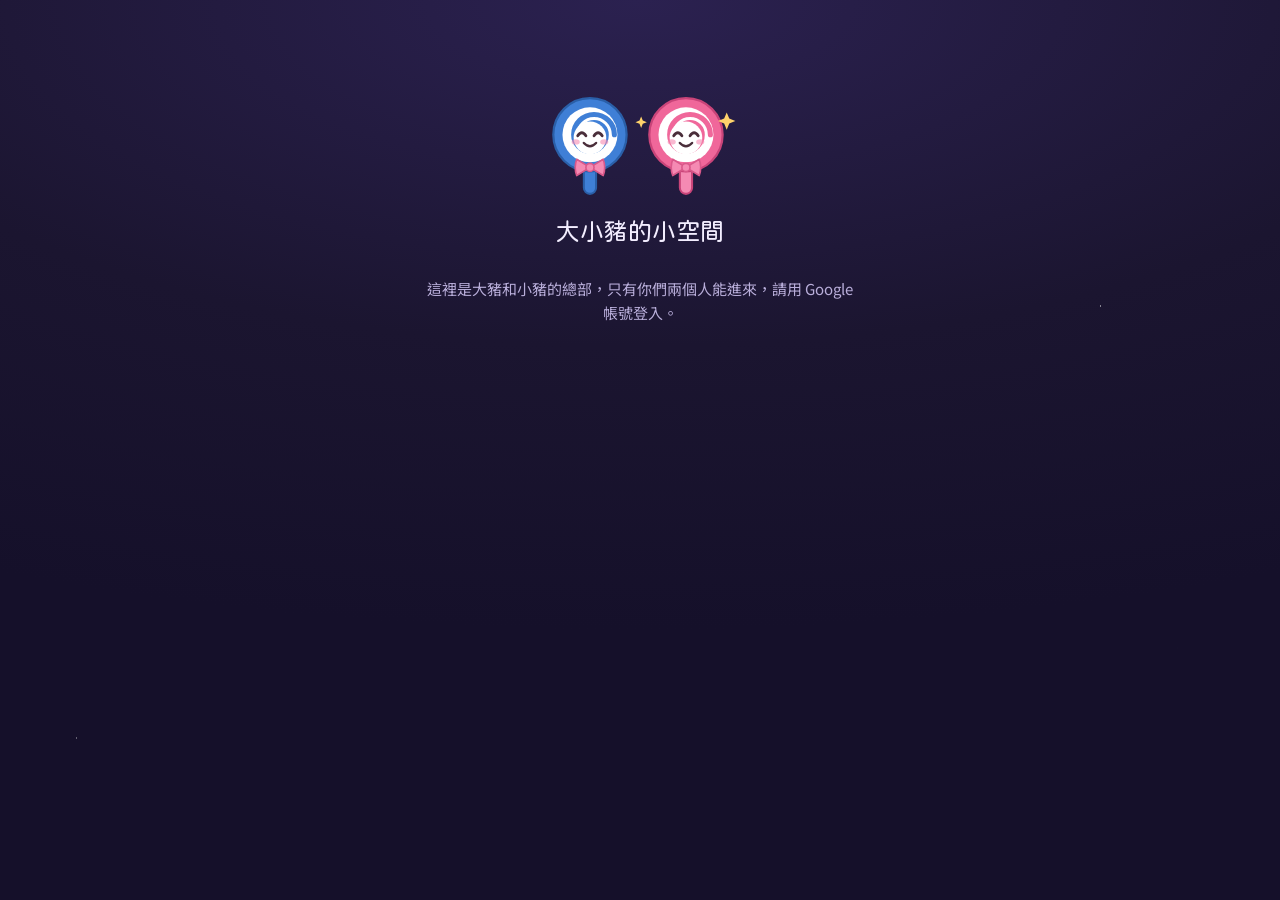
<file: index.html>
<!doctype html>
<html lang="zh-Hant" data-mod="hq">
<head>
<meta charset="utf-8">
<meta name="viewport" content="width=device-width,initial-scale=1,viewport-fit=cover">
<meta name="robots" content="noindex">
<title>大小豬的小空間</title>
<meta name="theme-color" content="#15102A">
<meta name="apple-mobile-web-app-capable" content="yes">
<meta name="mobile-web-app-capable" content="yes">
<meta name="apple-mobile-web-app-title" content="大小豬">
<link rel="manifest" href="manifest.webmanifest">
<link rel="icon" type="image/png" sizes="192x192" href="icons/icon-192.png">
<link rel="apple-touch-icon" href="icons/home-180.png">
<link rel="preconnect" href="https://fonts.googleapis.com">
<link rel="preconnect" href="https://fonts.gstatic.com" crossorigin>
<link rel="stylesheet" href="https://fonts.googleapis.com/css2?family=Fredoka:wght@500;600;700&family=Huninn&family=Noto+Sans+TC:wght@400;500;700;900&display=swap">
<link rel="stylesheet" href="common/style.css">
<script src="https://accounts.google.com/gsi/client" async></script>
<style>
.page{max-width:720px}
body.locked .tabbar{display:none}
.gate{max-width:440px;width:100%;margin:10vh auto 0;display:flex;flex-direction:column;align-items:center;gap:16px;text-align:center}
.gate .pigs .lollipop{width:110px;height:110px}
.gate h2{font-size:1.5rem}
#googleBtn{min-height:44px}

.hqhead{display:flex;justify-content:space-between;align-items:center;gap:10px;padding-top:18px;flex-wrap:wrap}
.hqhead h1{font-size:1.35rem}
.hqhead p{margin:0;font-size:.85rem;color:var(--muted)}

/* 核心記憶 */
.core{display:flex;align-items:center;gap:14px;border-color:color-mix(in srgb,var(--gold) 45%,transparent);
  box-shadow:0 0 34px color-mix(in srgb,var(--gold) 16%,transparent),0 10px 30px var(--shadow);text-decoration:none;color:inherit}
.core .pigs .lollipop{width:68px;height:68px}
.core .k{font-size:.75rem;letter-spacing:.08em;color:var(--gold)}
.core b{display:block;font-family:var(--f-round);font-weight:400;font-size:1.25rem;color:#FFE59A;line-height:1.35}
.core b .num{font-size:1.6rem;margin:0 3px}
.core span.s{font-size:.88rem;color:var(--muted)}

/* 通知設定 */
.notif h2{font-size:1rem;margin-bottom:8px}
.notif .rows{display:flex;flex-direction:column;gap:6px;margin:10px 0}
.notif label{display:flex;align-items:center;gap:8px;font-size:.92rem}
.notif label input{width:18px;height:18px;accent-color:var(--gold)}
.notif .acts{display:flex;gap:8px;flex-wrap:wrap}
.notif p{margin:0;font-size:.85rem}
.notif .sep{border:0;border-top:1px solid var(--line,rgba(255,255,255,.12));margin:14px 0}

/* 想你 */
.pingbar{display:flex;align-items:center;gap:12px;padding:12px 16px}
.pingbar .t{flex:1;min-width:0;font-size:.9rem}
.pingbar .t b{display:block;font-family:var(--f-round);font-weight:400;font-size:1.05rem}
.pingbar .heart{border:0;cursor:pointer;width:46px;height:46px;border-radius:50%;font-size:1.3rem;color:#fff;flex:none;
  background:radial-gradient(circle at 32% 28%,rgba(255,255,255,.6) 0 8%,transparent 30%),var(--emb);box-shadow:0 0 16px color-mix(in srgb,var(--emb) 55%,transparent)}
.pingbar .heart{transform:scale(var(--hs,1));transition:transform .3s}
.pingbar .heart:active{transform:scale(calc(var(--hs,1) * .9))}
.pingbar.got{border-color:var(--emb);box-shadow:0 0 30px color-mix(in srgb,var(--emb) 40%,transparent),0 10px 30px var(--shadow)}
.pingbar.got .heart{animation:pulse 1.8s ease-in-out infinite}

/* 我們這週（週日）、我們的一年（12 月） */
.weekcard h2{font-size:1rem;margin-bottom:10px}
.weekcard .g{display:grid;grid-template-columns:repeat(2,minmax(0,1fr));gap:8px}
.weekcard .g div{background:var(--sunk);border-radius:14px;padding:10px 12px;display:flex;gap:10px;align-items:center;min-width:0}
.weekcard .g .orb{--s:26px}
.weekcard .g b{display:block;font-family:var(--f-num);font-size:1.15rem}
.weekcard .g small{color:var(--muted);font-size:.76rem;display:block}
.weekcard p{margin:10px 0 0;font-size:.85rem}
.agenda h2{font-size:1rem;margin-bottom:8px}
.agenda ul{list-style:none;margin:0;padding:0;display:flex;flex-direction:column;gap:6px}
.agenda a{display:flex;align-items:center;gap:10px;text-decoration:none;color:inherit;background:var(--sunk);border-radius:14px;padding:9px 12px;min-width:0}
.agenda .orb{--s:22px;flex:none}
.agenda .t{flex:1;min-width:0;font-size:.92rem;overflow:hidden;text-overflow:ellipsis;white-space:nowrap}
.agenda .t small{display:block;color:var(--muted);font-size:.76rem}
.agenda .n{flex:none;font-family:var(--f-num);font-size:.95rem;text-align:right}
.yearcard{display:flex;align-items:center;gap:12px;text-decoration:none;color:inherit;border-color:color-mix(in srgb,var(--gold) 55%,transparent);box-shadow:0 0 30px color-mix(in srgb,var(--gold) 22%,transparent),0 10px 30px var(--shadow)}
.yearcard .orb{--s:44px}
.yearcard b{display:block;font-family:var(--f-round);font-weight:400;font-size:1.15rem;color:#FFE59A}
.yearcard span.s{font-size:.85rem;color:var(--muted)}

/* 控制台 */
.console{display:grid;grid-template-columns:repeat(3,minmax(0,1fr));gap:18px 10px;padding:22px 12px}
.console a{display:flex;flex-direction:column;align-items:center;gap:6px;text-align:center;text-decoration:none;color:inherit;border-radius:18px;padding:6px 2px;min-width:0}
.console a:hover .orb,.console a:focus-visible .orb{transform:scale(1.06)}
.console .orb{--s:64px;transition:transform .15s}
/* 液面記憶球：半透明玻璃裡裝著自己顏色的液體，液面高度 = 今天的進度（--f，0–100） */
.console .orb.lq{overflow:hidden;isolation:isolate;
  background:radial-gradient(circle at 50% 60%,color-mix(in srgb,var(--c) 22%,#1b1530) 0 70%,color-mix(in srgb,var(--c) 40%,#0d0a1c) 100%);
  box-shadow:inset 0 0 0 2px color-mix(in srgb,var(--c) 55%,transparent),0 0 18px color-mix(in srgb,var(--c) 35%,transparent)}
.console .orb.lq .liq{position:absolute;left:-30%;right:-30%;bottom:0;height:calc(var(--f,0) * 1%);z-index:-1;
  background:radial-gradient(circle at 40% 20%,color-mix(in srgb,var(--c) 70%,#fff) 0,var(--c) 45%,color-mix(in srgb,var(--c) 60%,#000) 100%);transition:height .9s cubic-bezier(.3,1.3,.5,1)}
.console .orb.lq .liq::before{content:"";position:absolute;left:0;right:0;top:-6px;height:12px;border-radius:45%;background:color-mix(in srgb,var(--c) 85%,#fff);animation:lqwave 3.2s linear infinite}
.console .orb.lq::after{content:"";position:absolute;inset:0;border-radius:50%;background:radial-gradient(circle at 30% 24%,rgba(255,255,255,.85) 0 7%,transparent 22%),radial-gradient(circle at 70% 80%,rgba(255,255,255,.18) 0 10%,transparent 30%);pointer-events:none}
@keyframes lqwave{0%,100%{transform:translateX(-12%)}50%{transform:translateX(12%) rotate(2deg)}}
@media (prefers-reduced-motion:reduce){.console .orb.lq .liq::before{animation:none}.console .orb.lq .liq{transition:none}}
.console b{font-family:var(--f-round);font-weight:400;font-size:1rem}
.console small{font-size:.78rem;color:var(--muted);line-height:1.35;min-height:2.7em;overflow-wrap:anywhere}
.console a.hot small{color:#fff;font-weight:700}

/* 記憶架 */
.shelf h2{font-size:1rem;margin-bottom:10px}
.shelf .row{display:grid;grid-template-columns:3.2em repeat(14,minmax(0,1fr));gap:4px;align-items:center;padding:6px 0;border-bottom:3px solid rgba(255,255,255,.1)}
.shelf .row + .row{margin-top:4px}
.shelf .nm{font-size:.8rem;color:var(--muted)}
.shelf .orb{--s:100%;aspect-ratio:1;height:auto;max-width:22px;justify-self:center}
#shelf{position:relative}
.shelf button.orb{border:0;padding:0;cursor:pointer;transition:transform .15s}
.shelf button.orb:hover{transform:scale(1.15)}
.shelf button.orb[aria-expanded="true"]{box-shadow:0 0 0 2px #fff,0 0 12px var(--c)}
.shelf button.orb:focus-visible{outline:2px solid #fff;outline-offset:2px}
.shelf .days{display:grid;grid-template-columns:3.2em repeat(14,minmax(0,1fr));gap:4px;font-size:.62rem;color:var(--muted);text-align:center;margin-top:4px}
.shelf .legend{display:flex;flex-wrap:wrap;gap:4px 12px;margin-top:10px;font-size:.75rem;color:var(--muted)}
.shelf .legend span{display:inline-flex;align-items:center;gap:4px}
.shelf .legend .orb{--s:10px;box-shadow:none}
/* 沒打卡的日子：灰色虛線空心圈（要寫在 .shelf .row .orb 的彈珠樣式後面，才蓋得過去） */
.shelf .row .orb.empty{background:transparent;border:1.5px dashed rgba(185,174,218,.55);box-shadow:none;box-sizing:border-box}
.shelf .row .orb.empty.today{border-color:rgba(255,255,255,.85)}
.shelf .hint{margin-top:8px}
</style>
<script src="common/lock.js"></script>
</head>
<body class="locked">
<div class="page">
  <section class="gate" id="gate" hidden>
    <span class="pigs" id="gatePigs"></span>
    <h2>大小豬的小空間</h2>
    <p class="muted">這裡是大豬和小豬的總部，只有你們兩個人能進來，請用 Google 帳號登入。</p>
    <div id="googleBtn"></div>
    <p class="msg" id="gateMsg" hidden></p>
  </section>

  <main id="hub" hidden style="display:flex;flex-direction:column;gap:18px">
    <header class="hqhead">
      <div><h1 id="helloTitle"></h1><p id="helloDate"></p></div>
      <div><span class="small muted" id="accountName"></span> <button class="btn ghost" type="button" id="notifBtn" aria-expanded="false">設定</button> <button class="btn ghost" type="button" id="logoutBtn">登出</button></div>
    </header>

    <a class="panel core" href="together/#days" id="core">
      <span class="pigs" id="corePigs"></span>
      <span><span class="k">核心記憶</span><b id="coreTitle">我們的小空間</b><span class="s" id="coreSub"></span></span>
    </a>

    <section class="panel notif" id="notif" hidden aria-labelledby="notifTitle"></section>
    <section class="panel pingbar" id="pingbar" hidden aria-label="想你"></section>
    <a class="panel yearcard" id="yearCard" hidden></a>
    <section class="panel weekcard" id="weekCard" hidden aria-labelledby="wkTitle"></section>
    <section class="panel agenda" id="agendaCard" hidden aria-labelledby="agTitle"></section>

    <nav class="panel console" id="console" aria-label="功能"></nav>

    <section class="panel shelf" aria-labelledby="shelfTitle">
      <h2 id="shelfTitle">記憶架・最近兩週的心情</h2>
      <div id="shelf"><p class="small muted">讀取中…</p></div>
    </section>
  </main>

  <p class="loading" id="booting"><span class="spinner"></span><span id="bootMsg">讀取中…</span></p>
</div>

<script src="common/config.js"></script>
<script src="common/auth.js"></script>
<script src="common/mascot.js"></script>
<script src="common/hq.js"></script>
<script>
(() => {
const $ = id => document.getElementById(id);
const esc = s => String(s ?? "").replace(/[&<>"']/g, c => ({"&":"&amp;","<":"&lt;",">":"&gt;",'"':"&quot;","'":"&#39;"}[c]));
const money = n => "$" + Math.round(n).toLocaleString("en-US");

// 首頁控制台的功能球：照片牆是互動頁的一區，單獨給一顆球
const CONSOLE = [
  { key: "food", name: "飲食", href: "food/", color: "var(--joy)" },
  { key: "split", name: "記帳", href: "split/", color: "var(--disgust)" },
  { key: "period", name: "經期", href: "period/", color: "var(--emb)" },
  { key: "together", name: "互動", href: "together/", color: "var(--sad)" },
  { key: "fitness", name: "運動", href: "fitness/", color: "var(--anger)" },
  { key: "photos", name: "照片牆", href: "together/#photos", color: "var(--envy)" },
];
const READY = new Set(FiveJS.MODS.map(m => m.key));

const tz = { timeZone: "Asia/Taipei" };
function greeting() {
  const h = Number(new Intl.DateTimeFormat("en-US", { ...tz, hour: "numeric", hour12: false }).format(new Date()));
  return h < 5 ? "還沒睡呀" : h < 11 ? "早安" : h < 14 ? "午安" : h < 18 ? "下午好" : "晚安";
}
const todayText = () => new Intl.DateTimeFormat("zh-TW", { ...tz, month: "long", day: "numeric", weekday: "long" }).format(new Date());
function pigs(el, me, partner, size) {
  const a = me?.theme || "blue", b = partner?.theme || (a === "blue" ? "pink" : "blue");
  el.innerHTML = FiveJS.lollipop(a, "happy", size) + FiveJS.lollipop(b, "wave", Math.round(size * .82));
}

let ME = null;
const nameOf = id => +id === ME.user.id ? ME.user.name : ME.partner && +id === ME.partner.id ? ME.partner.name : "?";

// 每顆球底下的一行狀態；hot=true 的球會輕輕閃（有事等你處理）
function statusOf(key, s) {
  const me = ME.user, pa = ME.partner;
  if (!s) return { text: "" };
  if (key === "food") {
    const n = s.food[me.id] || 0, m = pa ? s.food[pa.id] || 0 : 0;
    return { text: (n ? `今天 ${n} 餐` : "今天還沒記") + (m ? `・${pa.name} ${m} 餐` : "") };
  }
  if (key === "split") {
    // 前半是自己的記帳（只有本人看得到），後半是兩人的分帳
    const lg = s.ledger || {};
    const evening = +new Intl.DateTimeFormat("en-US", { timeZone: "Asia/Taipei", hour: "numeric", hourCycle: "h23" }).format(new Date()) >= 20;
    const own = lg.needLeft == null ? "" : lg.needLeft < 0 ? `必要支出超出 ${money(-lg.needLeft)}` : `還能花 ${money(lg.needLeft)}`;
    const mine = +(s.split.balance[me.id] || 0);
    const shared = s.split.active_trip ? `${s.split.active_trip.name}進行中` : !pa || !mine ? "" : mine > 0 ? `${pa.name}要給你 ${money(mine)}` : `你要給${pa.name} ${money(-mine)}`;
    if (evening && !lg.recordedToday) return { text: ["今天還沒記帳", shared].filter(Boolean).join("・"), hot: true };
    return { text: [own, shared].filter(Boolean).join("・") || "目前兩清", hot: lg.warn };
  }
  if (key === "period") {
    if (!s.period.length) return { text: "記錄週期" };
    return { text: s.period.map(p => {
      const who = +p.user_id === me.id ? "" : nameOf(p.user_id);
      const txt = p.state === "in" ? `${who}經期第 ${p.day} 天` : p.state === "late" ? `${who}晚了 ${p.days} 天` : p.days === 0 ? `${who}預計今天` : `${who}還有 ${p.days} 天`;
      // 給看對方狀態的人一句陪伴提示（只出現在另一半的首頁，跟經期頁的「今天怎麼陪她」一致）
      const hint = !who ? "" : p.state === "in" ? (p.day <= 2 ? "幫她準備熱的" : "陪她輕鬆過") : p.state === "late" ? "先關心她" : p.pms ? "多點耐心" : "";
      return txt + (hint ? `，${hint}` : "");
    }).join("・") };
  }
  if (key === "together") {
    const a = s.together.answered, mine = a[me.id], theirs = pa && a[pa.id];
    const lm = s.together.lovemap || {}, ck = s.together.checkin || {};
    const sunday = new Date(s.today + "T00:00:00").getDay() === 0;
    if (pa && s.together.ping?.unseen) return { text: `${pa.name}想你了 ♥`, hot: true };
    if (pa && sunday && !ck[me.id]) return { text: ck[pa.id] ? `${pa.name}寫好週日小聊天了` : "今天是週日小聊天", hot: true };
    if (pa && lm[pa.id] && !lm[me.id] && (!theirs || mine)) return { text: `${pa.name}猜好了，換你猜`, hot: true };
    if (theirs && !mine) return { text: `${pa.name}答了！換你`, hot: true };
    if (mine && !theirs && pa) return { text: `等${pa.name}回答` };
    if (mine && theirs) return { text: "今天都答了" };
    return { text: "今天的問題來了", hot: true };
  }
  if (key === "fitness") {
    const n = s.fitness[me.id] || 0, m = pa ? s.fitness[pa.id] || 0 : 0;
    return { text: `這週 ${n} 天` + (m ? `・${pa.name} ${m} 天` : "") };
  }
  if (key === "photos") return { text: s.photos ? `${s.photos} 顆回憶` : "放第一張照片" };
  return { text: "" };
}

// 入口記憶球裡的液面高度（0–100）：今天這個功能做到哪裡。球下面的小字照舊寫清楚，液面只是一眼的感覺。
function fillOf(key, s) {
  if (!s) return 0;
  const me = ME.user, pa = ME.partner, clamp = v => Math.max(0, Math.min(100, Math.round(v)));
  if (key === "food") return clamp((s.food[me.id] || 0) / 4 * 100);
  if (key === "split") {
    const lg = s.ledger || {};
    if (lg.needLeft == null) return 0;
    // 預算總額在記帳頁讀過一次就有（存在這台手機）；沒有的話用「還有剩／超支」粗估
    const budget = FiveJS.peek?.(`/api/ledger/state?month=${s.today.slice(0, 7)}`)?.need?.budget;
    return budget > 0 ? clamp(lg.needLeft / budget * 100) : lg.needLeft > 0 ? 70 : 6;
  }
  if (key === "period") {
    const p = s.period.find(x => +x.user_id === me.id) || s.period[0];
    if (!p) return 0;
    return p.state === "until" ? clamp(100 - p.days / 28 * 100) : 100;
  }
  if (key === "together") {
    const t = s.together, done = [t.answered?.[me.id], t.checkin?.[me.id] || (s.moods || []).some(m => m.user_id === me.id && m.date === s.today)].filter(Boolean).length;
    return clamp(done / 2 * 100);
  }
  if (key === "fitness") return clamp((s.fitness[me.id] || 0) / 4 * 100);
  if (key === "photos") return s.photos ? clamp(30 + s.photos * 10) : 0;
  return 0;
}

function renderConsole(s) {
  $("console").innerHTML = CONSOLE.filter(m => READY.has(m.key) || m.key === "photos").map(m => {
    const st = statusOf(m.key, s);
    return `<a href="${m.href}" class="${st.hot ? "hot" : ""}"><i class="orb lq${st.hot ? " pulse" : ""}" style="--c:${m.color};--f:${fillOf(m.key, s)}">${fillOf(m.key, s) ? '<span class="liq"></span>' : ""}</i><b>${m.name}</b><small>${esc(st.text) || "&nbsp;"}</small></a>`;
  }).join("");
}

function renderCore(s) {
  const t = s?.together;
  if (t?.days_together) $("coreTitle").innerHTML = `在一起第<span class="num">${t.days_together.toLocaleString("en-US")}</span>天`;
  else $("coreTitle").textContent = "我們的小空間";
  const nd = t?.next_date;
  $("coreSub").textContent = nd ? (nd.days === 0 ? `今天是${nd.title} 🎉` : `${nd.title}還有 ${nd.days} 天`)
    : t?.days_together ? "" : "到互動頁新增在一起的日子";
}

function renderShelf(s) {
  const people = [ME.user, ME.partner].filter(Boolean);
  const days = [];
  for (let k = 13; k >= 0; k--) {
    const d = new Date(s.today + "T00:00:00"); d.setDate(d.getDate() - k);
    days.push(`${d.getFullYear()}-${String(d.getMonth() + 1).padStart(2, "0")}-${String(d.getDate()).padStart(2, "0")}`);
  }
  const by = {}; s.moods.forEach(m => { by[`${m.user_id}|${m.date}`] = m.mood; });
  const rows = people.map(p => `<div class="row"><span class="nm">${esc(p.name)}</span>${days.map(d => {
    const m = by[`${p.id}|${d}`];
    return m ? `<button type="button" class="orb" style="--c:${FiveJS.MOOD_COLOR[m] || "var(--muted)"}" data-u="${p.id}" data-d="${d}" data-m="${esc(m)}" aria-expanded="false" aria-label="${esc(p.name)} ${+d.slice(5, 7)}/${+d.slice(8)} ${esc(m)}"></button>` : `<i class="orb empty${d === s.today ? " today" : ""}" title="${+d.slice(5, 7)}/${+d.slice(8)} 沒有紀錄"></i>`;
  }).join("")}</div>`).join("");
  const labels = `<div class="days"><span></span>${days.map((d, i) => `<span>${i % 2 === 1 ? +d.slice(8) : ""}</span>`).join("")}</div>`;
  const legend = `<div class="legend">${Object.entries(FiveJS.MOOD_COLOR).map(([k, c]) => `<span><i class="orb" style="--c:${c}"></i>${k}</span>`).join("")}</div>`;
  // 兩週都沒人打卡也照樣畫出 14 格虛線圈，下面加一句提示
  const hint = s.moods.length ? "" : `<p class="small muted hint">這兩週還沒有心情紀錄。到<a href="together/">互動</a>打個卡，記憶球就會收進這裡。</p>`;
  $("shelf").innerHTML = rows + labels + hint + legend;
  // 點一顆心情球：毛玻璃泡泡寫出是誰、哪天、什麼心情
  $("shelf").querySelectorAll("button.orb").forEach(b => b.onclick = () => {
    const p = people.find(x => x.id === +b.dataset.u), d = b.dataset.d, m = b.dataset.m;
    const wk = "日一二三四五六"[new Date(d + "T00:00:00").getDay()];
    FiveJS.glassPop(b, `<b>${esc(p?.name || "")}${p?.id === ME.user.id ? "（我）" : ""}：${esc(m)}</b><small>${+d.slice(5, 7)}月${+d.slice(8)}日（${wk}）</small><div class="acts"><a class="more" href="together/">去心情罐看</a></div>`, FiveJS.MOOD_COLOR[m]);
  });
}

// 週日的「我們這週」：兩人這週吃了幾餐、運動幾天、一起答了幾題；錢只顯示自己存的
function renderWeek(s) {
  const el = $("weekCard"), w = s.week;
  const sunday = new Date(s.today + "T00:00:00").getDay() === 0;
  if (!w || !(sunday || new URLSearchParams(location.search).has("week"))) { el.hidden = true; return; }
  const me = ME.user, pa = ME.partner;
  const both = (o, unit) => `${o[me.id] || 0}${pa ? ` / ${o[pa.id] || 0}` : ""} ${unit}`;
  el.hidden = false;
  el.innerHTML = `<h2 id="wkTitle">我們這週・${+w.from.slice(5, 7)}/${+w.from.slice(8)} 起</h2>
    <div class="g">
      <div><i class="orb" style="--c:var(--joy)"></i><span><b>${both(w.meals, "餐")}</b><small>記錄的餐點${pa ? `（${esc(me.name)} / ${esc(pa.name)}）` : ""}</small></span></div>
      <div><i class="orb" style="--c:var(--anger)"></i><span><b>${both(w.fitness, "天")}</b><small>有運動的天數</small></span></div>
      <div><i class="orb gold"></i><span><b>${w.answeredBoth} 題</b><small>每日一問一起答了</small></span></div>
      <div><i class="orb" style="--c:var(--disgust)"></i><span><b>${money(w.saved)}</b><small>你存進未來（只有你看得到）</small></span></div>
    </div>
    <p class="muted">${[w.photos ? `放了 ${w.photos} 張照片` : "", w.pings ? `互送 ${w.pings} 顆想你` : ""].filter(Boolean).join("、") || "這週辛苦了"}。今天也別忘了到互動頁寫<a href="together/#checkin">每週小聊天</a>。</p>`;
}
// 接下來 30 天：紀念日和旅行放在同一張卡（沒有的時候整張不顯示）
function renderAgenda(s) {
  const el = $("agendaCard"), list = s.agenda || [];
  if (!list.length) { el.hidden = true; return; }
  const md = iso => `${+iso.slice(5, 7)}/${+iso.slice(8)}`;
  el.hidden = false;
  el.innerHTML = `<h2 id="agTitle">接下來 30 天</h2><ul>${list.slice(0, 5).map(x => {
    const trip = x.kind === "trip";
    const href = trip ? `split/#trip-${x.id}` : "together/#days";
    const when = trip ? (x.ongoing ? "旅程進行中" : x.days === 0 ? "今天出發" : `${md(x.date)} 出發`) : md(x.date);
    const n = trip && x.ongoing ? "進行中" : x.days === 0 ? "今天" : `${x.days} 天後`;
    return `<li><a href="${href}"><i class="orb" style="--c:${trip ? "var(--envy,#7BD88F)" : "var(--gold)"}"></i><span class="t">${esc(x.title)}<small>${when}${trip && x.end !== x.date ? `～${md(x.end)}` : ""}</small></span><span class="n">${n}</span></a></li>`;
  }).join("")}</ul>`;
}
// 12 月到 1 月第一週：首頁出現「我們的一年」
function renderYear(s) {
  const el = $("yearCard"), [y, m, d] = s.today.split("-").map(Number);
  const year = m === 12 ? y : m === 1 && d <= 7 ? y - 1 : null;
  if (!year) { el.hidden = true; return; }
  el.hidden = false; el.href = `year/?year=${year}`;
  el.innerHTML = `<i class="orb gold pulse"></i><span><b>我們的 ${year} 年</b><span class="s">照片、問答記憶球、旅程島和做到的事，一起翻翻看</span></span>`;
}

// 想你：對方送來還沒看的愛心會讓這一條亮起來；按愛心送一顆給對方（也會把收到的標成看過）
const hm = iso => new Intl.DateTimeFormat("zh-TW", { timeZone: "Asia/Taipei", hour: "2-digit", minute: "2-digit", hour12: false }).format(new Date(iso));
function renderPing(p) {
  const pa = ME.partner, el = $("pingbar");
  if (!pa || !p) { el.hidden = true; return; }
  el.hidden = false;
  el.classList.toggle("got", p.unseen > 0);
  // 對方按住越久送來的心越大（1～5），首頁的愛心也跟著變大
  el.style.setProperty("--hs", p.unseen ? (1 + (Math.min(5, p.unseen_size || 1) - 1) * .12).toFixed(2) : 1);
  const sent = p.today[ME.user.id] || 0;
  el.innerHTML = `<div class="t">${p.unseen ? `<b>${esc(pa.name)}${(p.unseen_size || 1) >= 4 ? "送來一顆好大的想你" : "想你了"} ♥</b><span class="muted">${p.unseen > 1 ? `${p.unseen} 顆，` : ""}${hm(p.last)}。按愛心回一顆</span>`
    : `<b>想${esc(pa.name)}了嗎？</b><span class="muted">${sent ? `今天送了 ${sent} 顆${p.partner_seen ? `・${hm(p.partner_seen)} 看到了` : ""}` : `按一下，${esc(pa.name)}的首頁就會亮起來`}</span>`}</div>
    <button class="heart" type="button" id="pingBtn" aria-label="送一顆想你給${esc(pa.name)}">♥</button>`;
  $("pingBtn").onclick = async () => {
    try {
      if (p.unseen) await FiveJS.api("/api/together/pings/seen", { method: "POST" });
      await FiveJS.api("/api/together/pings", { method: "POST" });
      loadSummary();
    } catch (e) { $("pingbar").querySelector(".t span").textContent = e.message; }
  };
}

async function loadSummary() {
  // 先畫上次的摘要，後端回來再換成最新的
  const c = FiveJS.peek("/api/hq/today");
  if (c && !loadSummary.shown) { loadSummary.shown = true; try { renderConsole(c); renderCore(c); renderShelf(c); renderPing(c.together.ping); } catch (e) {} }
  try {
    const s = await FiveJS.api("/api/hq/today");
    renderConsole(s); renderCore(s); renderShelf(s); renderPing(s.together.ping); renderWeek(s); renderAgenda(s); renderYear(s);
  } catch (e) {
    if (e instanceof FiveJS.AuthError) { FiveJS.setToken(null); showGate(e.message, true); return; }
    // 已經畫了上次的摘要就留著，等下次回到這頁再更新
    if (loadSummary.shown) return;
    renderConsole(null);
    $("shelf").innerHTML = `<p class="small muted">${esc(e.message)}</p>`;
  }
}

function showGate(msg, isErr) {
  document.body.classList.add("locked");
  $("booting").hidden = true; $("hub").hidden = true; $("gate").hidden = false;
  pigs($("gatePigs"), null, null, 110);
  $("gateMsg").hidden = !msg; $("gateMsg").textContent = msg || ""; $("gateMsg").className = isErr ? "msg err" : "msg";
  FiveJS.renderGoogleButton($("googleBtn"), enter, e => {
    // 403：Google 登入成功，但這個帳號不在白名單裡
    showGate(e.message.includes("授權") ? `${e.message}。這個網站只開放給大豬和小豬。` : e.message, true);
  });
}

function enter(me) {
  const next = new URLSearchParams(location.search).get("next");
  if (next && (READY.has(next) || next === "year") && next !== "hq") { location.replace(`${next}/`); return; }
  ME = me;
  document.body.classList.remove("locked");
  $("booting").hidden = true; $("gate").hidden = true; $("hub").hidden = false;
  $("accountName").textContent = me.user.name;
  $("accountName").title = me.user.email;
  pigs($("corePigs"), me.user, me.partner, 68);
  $("helloTitle").textContent = `${greeting()}，${me.user.name}`;
  $("helloDate").textContent = `總部・${todayText()}`;
  renderConsole(null);
  loadSummary();
}

// ---------- 手機推播 ----------
// 每台裝置各自開；iPhone 要先「加入主畫面」，從主畫面打開才有通知權限（iOS 16.4 以上）。
const NOTIF_KINDS = [["answer", "另一半回答了每日一問"], ["ping", "另一半送來「想你」"], ["ledger", "晚上 8 點半還沒記帳"], ["period", "預計經期的前一天"], ["dates", "紀念日前 3 天"]];
const pushOk = () => "serviceWorker" in navigator && "PushManager" in window && "Notification" in window;
const isIOS = () => /iPhone|iPad|iPod/.test(navigator.userAgent);
const standalone = () => matchMedia("(display-mode: standalone)").matches || navigator.standalone === true;
const b64ToBytes = s => { const b = atob((s + "=".repeat((4 - s.length % 4) % 4)).replace(/-/g, "+").replace(/_/g, "/")); return Uint8Array.from(b, c => c.charCodeAt(0)); };
async function currentSub() { if (!pushOk()) return null; const reg = await navigator.serviceWorker.ready; return reg.pushManager.getSubscription(); }
// ---------- App 上鎖（這台裝置自己的 PIN，見 common/lock.js）----------
let lockNote = "";
const lockHtml = () => {
  if (!window.FiveLock?.supported()) return "";
  const on = FiveLock.enabled(), idle = FiveLock.idle();
  const sel = `<label class="small">多久沒用就上鎖 <select id="lkIdle">${FiveLock.IDLE_CHOICES.map(([v, t]) => `<option value="${v}"${v === idle ? " selected" : ""}>${t}</option>`).join("")}</select></label>`;
  const pin = (id, ph) => `<input id="${id}" type="password" inputmode="numeric" pattern="[0-9]*" maxlength="4" autocomplete="off" placeholder="${ph}" style="width:7.5em">`;
  return `<hr class="sep"><h2>App 上鎖</h2>
    <p class="muted">${on ? "這台裝置已經上鎖：離開一陣子再回來，要先輸入 PIN。" : "設一組 4 碼 PIN，這台裝置離開一陣子再回來就要輸入。每台裝置各自設定。"}這是擋住旁人隨手翻看的鎖，不是加密；忘記 PIN 的話，登出再用 Google 登入就能重設。</p>
    <div class="rows">${sel}</div>
    ${on ? `<div class="acts">${pin("lkCur", "目前 PIN")}${pin("lkNew", "新 PIN")}<button class="btn" type="button" id="lkChange">改 PIN</button></div>
      <div class="acts" style="margin-top:8px"><button class="btn ghost" type="button" id="lkNow">現在就上鎖</button>${pin("lkOffPin", "輸入 PIN")}<button class="btn ghost" type="button" id="lkOff">關閉上鎖</button></div>`
      : `<div class="acts">${pin("lkNew", "4 碼 PIN")}${pin("lkNew2", "再輸入一次")}<button class="btn primary" type="button" id="lkSet">開啟上鎖</button></div>`}
    <p style="margin-top:8px" id="lkNote"${lockNote ? "" : " hidden"}>${esc(lockNote)}</p>`;
};
function wireLock() {
  if (!window.FiveLock?.supported()) return;
  const say = t => { lockNote = t; renderNotif(); };
  const v = id => ($(id)?.value || "").trim();
  $("lkIdle") && ($("lkIdle").onchange = () => { FiveLock.setIdle(+$("lkIdle").value); });
  $("lkSet") && ($("lkSet").onclick = async () => {
    if (!/^\d{4}$/.test(v("lkNew"))) return say("PIN 要剛好 4 個數字。");
    if (v("lkNew") !== v("lkNew2")) return say("兩次輸入的 PIN 不一樣。");
    await FiveLock.set(v("lkNew"), +$("lkIdle").value); say("開好了。下次離開一陣子再回來就會要求輸入。");
  });
  $("lkChange") && ($("lkChange").onclick = async () => {
    if (!(await FiveLock.verify(v("lkCur")))) return say("目前的 PIN 不對。");
    if (!/^\d{4}$/.test(v("lkNew"))) return say("新 PIN 要剛好 4 個數字。");
    await FiveLock.set(v("lkNew")); say("PIN 已經改好。");
  });
  $("lkOff") && ($("lkOff").onclick = async () => {
    if (!(await FiveLock.verify(v("lkOffPin")))) return say("要先輸入正確的 PIN 才能關閉。");
    FiveLock.disable(); say("已關閉上鎖。");
  });
  $("lkNow") && ($("lkNow").onclick = () => FiveLock.lockNow());
}

// ---------- 全站備份 ----------
const backupHtml = (note) => `<hr class="sep"><h2>備份資料</h2>
  <p class="muted">把你在這個網站的資料整包存成一個檔案：飲食、運動、經期、記帳、分帳，以及互動裡你寫的答案和上傳的照片。別人的記帳和經期不會在你的檔案裡。</p>
  <div class="acts" style="margin-top:8px"><button class="btn" type="button" id="bkAll">下載備份（含照片）</button><button class="btn ghost" type="button" id="bkLite">下載備份（不含照片）</button></div>
  ${note ? `<p style="margin-top:8px" id="bkNote">${esc(note)}</p>` : `<p style="margin-top:8px" id="bkNote" hidden></p>`}
  <p class="small muted" style="margin-top:8px">建議每個月存一次，檔案放在雲端硬碟或寄給自己。含照片的檔案比較大，要等一下。</p>`;
async function downloadBackup(withPhotos) {
  const note = $("bkNote"); note.hidden = false; note.textContent = "整理中，請稍等…";
  $("bkAll").disabled = $("bkLite").disabled = true;
  try {
    const data = await FiveJS.api(`/api/export?photos=${withPhotos ? 1 : 0}`);
    const day = new Date().toLocaleDateString("sv-SE", { timeZone: "Asia/Taipei" });
    const blob = new Blob([JSON.stringify(data)], { type: "application/json" });
    const a = document.createElement("a"); a.href = URL.createObjectURL(blob);
    a.download = `大小豬的小空間備份_${data.user?.name || ""}_${day}.json`;
    document.body.appendChild(a); a.click(); a.remove(); setTimeout(() => URL.revokeObjectURL(a.href), 10000);
    note.textContent = `已下載（${(blob.size / 1048576).toFixed(1)} MB）。`;
  } catch (e) { note.textContent = `備份失敗：${e.message || e}`; }
  finally { $("bkAll").disabled = $("bkLite").disabled = false; }
}
const wireBackup = () => { $("bkAll") && ($("bkAll").onclick = () => downloadBackup(true)); $("bkLite") && ($("bkLite").onclick = () => downloadBackup(false)); };

// 排程有沒有在動：保活排程正常是每 10 分鐘一次，所以最近 1 小時約 6 次（這個數字只算後端這次開機之後的）
function schedHtml(sc) {
  if (!sc) return "";
  const young = sc.uptimeMin < 60, ok = sc.pingsLastHour >= 4;
  const text = young ? `後端剛啟動 ${sc.uptimeMin} 分鐘，還看不出排程有沒有在跑，過一小時再來看。`
    : ok ? `排程正常：最近 1 小時被呼叫了 ${sc.pingsLastHour} 次。`
    : `排程可能停了：最近 1 小時只被呼叫 ${sc.pingsLastHour} 次（正常約 6 次）。請到 cron-job.org 確認那個排程還在跑。`;
  return `<p class="small ${young || ok ? "muted" : ""}" style="margin-top:6px${young || ok ? "" : ";color:var(--disgust,#e36)"}">${esc(text)}</p>`;
}
async function renderNotif(msg) {
  const el = $("notif");
  let html = `<h2 id="notifTitle">手機通知</h2>`;
  if (!pushOk()) {
    html += `<p class="muted">${isIOS() && !standalone() ? "iPhone 要先把這個網站「加入主畫面」（分享 → 加入主畫面），再從主畫面的圖示打開，才能開通知。需要 iOS 16.4 以上。" : "這個瀏覽器不支援網頁通知。"}</p>` + lockHtml() + backupHtml();
    el.innerHTML = html; wireLock(); wireBackup(); return;
  }
  const sub = await currentSub().catch(() => null);
  let prefs = null, sched = null;
  try { const r = await FiveJS.api("/api/push/prefs"); prefs = r.prefs; sched = r.schedule; } catch (e) {}
  const denied = Notification.permission === "denied";
  html += sub
    ? `<p>這台裝置已經開啟通知。</p>`
    : `<p class="muted">${denied ? "通知被這個瀏覽器封鎖了，要到瀏覽器（或手機設定）的網站權限裡允許通知。" : "開啟後，這台裝置會收到下面勾選的提醒。每台手機或電腦要各自開。"}</p>`;
  if (prefs) html += `<div class="rows">${NOTIF_KINDS.map(([k, t]) => `<label><input type="checkbox" data-pref="${k}"${prefs[k] ? " checked" : ""}>${t}</label>`).join("")}</div>`;
  html += `<div class="acts">${sub ? `<button class="btn" type="button" id="pushTest">傳一則測試通知</button><button class="btn ghost" type="button" id="pushOff">關閉這台的通知</button>`
    : denied ? "" : `<button class="btn primary" type="button" id="pushOn">開啟這台裝置的通知</button>`}</div>
    ${msg ? `<p style="margin-top:8px">${esc(msg)}</p>` : ""}
    <p class="small muted" style="margin-top:8px">定時提醒（記帳、經期、紀念日）要靠每 10 分鐘的保活呼叫帶動，時間可能晚幾分鐘。</p>${schedHtml(sched)}` + lockHtml() + backupHtml();
  el.innerHTML = html; wireLock(); wireBackup();
  $("pushOn") && ($("pushOn").onclick = enablePush);
  $("pushOff") && ($("pushOff").onclick = disablePush);
  $("pushTest") && ($("pushTest").onclick = async () => { try { await FiveJS.api("/api/push/test", { method: "POST" }); renderNotif("送出了，幾秒內應該會收到。"); } catch (e) { renderNotif(e.message); } });
}
async function enablePush() {
  try {
    if (await Notification.requestPermission() !== "granted") return renderNotif("沒有允許通知，所以沒有開啟。");
    const { publicKey } = await FiveJS.api("/api/push/key");
    const reg = await navigator.serviceWorker.ready;
    const sub = await reg.pushManager.subscribe({ userVisibleOnly: true, applicationServerKey: b64ToBytes(publicKey) });
    await FiveJS.api("/api/push/subscribe", { method: "POST", body: sub.toJSON() });
    renderNotif("開好了！可以按「傳一則測試通知」試試看。");
  } catch (e) { renderNotif(`開啟失敗：${e.message || e}`); }
}
async function disablePush() {
  try {
    const sub = await currentSub();
    if (sub) { await FiveJS.api("/api/push/unsubscribe", { method: "POST", body: { endpoint: sub.endpoint } }).catch(() => {}); await sub.unsubscribe(); }
    renderNotif("這台裝置不會再收到通知。");
  } catch (e) { renderNotif(e.message); }
}
$("notifBtn").onclick = () => {
  const el = $("notif"), open = el.hidden;
  el.hidden = !open; $("notifBtn").setAttribute("aria-expanded", String(open));
  if (open) { lockNote = ""; el.innerHTML = `<p class="small muted">讀取中…</p>`; renderNotif(); }
};
$("notif").addEventListener("change", async e => {
  const c = e.target.closest("[data-pref]"); if (!c) return;
  try { await FiveJS.api("/api/push/prefs", { method: "PUT", body: { [c.dataset.pref]: c.checked } }); } catch (err) { c.checked = !c.checked; }
});

$("logoutBtn").onclick = async () => { await FiveJS.logout(); showGate("已登出。"); };
document.addEventListener("visibilitychange", () => { if (!document.hidden && ME) loadSummary(); });

async function boot() {
  // 先叫醒後端；超過 3 秒還沒回應，多半是 Render 剛好在休眠，提示一下
  const slow = setTimeout(() => { $("bootMsg").textContent = "正在叫醒後端，第一次打開可能要等一分鐘…"; }, 3000);
  const woke = FiveJS.wake();
  if (!FiveJS.getToken()) { await woke; clearTimeout(slow); showGate(); return; }
  // 登入過就先用上次的身分進總部，背景再跟後端確認
  const prev = FiveJS.cachedMe();
  if (prev?.user) {
    clearTimeout(slow);
    enter(prev);
    FiveJS.status().catch(e => { if (e instanceof FiveJS.AuthError) { FiveJS.setToken(null); showGate(e.message, true); } });
    return;
  }
  try { enter(await FiveJS.status()); }
  catch (e) {
    // 連不上後端不代表登入失效，保留 token，重新整理就會再試一次
    if (e instanceof FiveJS.AuthError) { FiveJS.setToken(null); showGate(e.message, true); }
    else { $("booting").hidden = false; $("bootMsg").textContent = `${e.message}（重新整理頁面再試一次）`; }
  } finally { clearTimeout(slow); }
}
boot();
})();
</script>
</body>
</html>
</file>
<file: common/style.css>
/*
 * 全站共用樣式：「記憶球總部」。
 *
 * 整個網站是一間夜晚的總部：深紫夜空當背景，每個功能有自己的情緒色
 * （<html data-mod="food"> 之類，見下面 --mod），每頁最上面一條同色的光帶
 * 標題（.band），紀錄用發光的記憶球（.orb）表示。手機底部的導覽列由
 * common/hq.js 自動加上。
 *
 * 舊頁面用的變數名稱（--bg、--surface、--accent…）全部保留，換成夜色的值，
 * 所以各功能頁不用改 CSS 就會跟著換外觀；--accent 就是該功能的情緒色。
 * 總部固定是夜色，不跟系統的淺色／深色切換。
 */
:root{
  /* 情緒色：每個功能一個，還沒用到的留給之後的新功能 */
  --joy:#F6C744; --disgust:#5DBB63; --emb:#EE6FA0; --sad:#4E7FE0; --anger:#E5483B;
  --envy:#2BB7B0; --fear:#9A6BE0; --anx:#F28B2F; --ennui:#4B4FA8; --gold:#FFD45E;
  --pig-blue:#8FD3E8; --pig-pink:#F4A6C4;

  --mod:var(--gold); --on-mod:#2A2140;

  --bg:#15102A; --night:#1B1530; --night2:#2B2150;
  --dot:transparent; --surface:#211A3C; --sunk:#2C2452; --ink:#F3EEFF; --muted:#B9AEDA; --line:#3B3168;
  --accent:var(--mod); --accent-deep:color-mix(in srgb,var(--mod) 72%,#fff); --accent-soft:color-mix(in srgb,var(--mod) 22%,#211A3C);
  --on-accent:var(--on-mod);
  --warn:#FF8A6B; --warn-soft:#4A2433; --shadow:rgba(0,0,0,.28);
  --f-body:"Noto Sans TC","PingFang TC","Microsoft JhengHei",system-ui,sans-serif;
  --f-round:"Huninn","Noto Sans TC","PingFang TC",system-ui,sans-serif;
  --f-num:"Fredoka","Huninn","Noto Sans TC",system-ui,sans-serif;
  --r:20px;
  --tabbar:64px;
  color-scheme:dark;
}
:root[data-mod="food"]{--mod:var(--joy);--on-mod:#2A2140}
:root[data-mod="split"]{--mod:var(--disgust);--on-mod:#14281A}
:root[data-mod="period"]{--mod:var(--emb);--on-mod:#2A1020}
:root[data-mod="together"]{--mod:var(--sad);--on-mod:#fff}
:root[data-mod="fitness"]{--mod:var(--anger);--on-mod:#fff}
:root[data-mod="photos"]{--mod:var(--envy);--on-mod:#0E2826}

*{box-sizing:border-box}
[hidden]{display:none!important}
html{-webkit-text-size-adjust:100%;background:var(--bg)}
body{margin:0;min-height:100vh;color:var(--ink);font-family:var(--f-body);font-size:15px;line-height:1.6;
  background-color:var(--bg);
  background-image:
    radial-gradient(1px 1px at 12% 18%,#fff9 50%,transparent 51%),
    radial-gradient(1px 1px at 68% 9%,#fff8 50%,transparent 51%),
    radial-gradient(1.5px 1.5px at 86% 34%,#fff7 50%,transparent 51%),
    radial-gradient(1px 1px at 34% 46%,#fff6 50%,transparent 51%),
    radial-gradient(1px 1px at 92% 72%,#fff6 50%,transparent 51%),
    radial-gradient(1.5px 1.5px at 6% 82%,#fff5 50%,transparent 51%),
    radial-gradient(120% 70% at 50% 0%,var(--night2) 0%,var(--night) 55%,var(--bg) 100%);
  background-attachment:fixed;
  padding:env(safe-area-inset-top,0) 16px calc(var(--tabbar) + 28px + env(safe-area-inset-bottom,0))}
h1,h2,h3{margin:0;font-family:var(--f-round);font-weight:400;line-height:1.25;text-wrap:balance}
button{font:inherit;color:inherit}
a{color:var(--accent-deep)}
:focus-visible{outline:2px solid var(--accent);outline-offset:2px}
::selection{background:color-mix(in srgb,var(--mod) 45%,transparent)}
.num{font-family:var(--f-num);font-variant-numeric:tabular-nums}
.muted{color:var(--muted)}
.small{font-size:.85rem}

.page{max-width:960px;margin:0 auto;display:flex;flex-direction:column;gap:20px}

/* ---------- 光帶標題（每個功能頁最上面）---------- */
.band{margin-top:16px;position:relative;border-radius:8px 26px 26px 8px;padding:12px 18px 14px;transform:skewY(-1.6deg);
  background:linear-gradient(100deg,var(--mod),color-mix(in srgb,var(--mod) 55%,#120c22));color:var(--on-mod);
  box-shadow:0 0 34px color-mix(in srgb,var(--mod) 40%,transparent)}
.band > *{transform:skewY(1.6deg)}

@media (min-width:700px){.band{transform:skewY(-.7deg)}.band > *{transform:skewY(.7deg)}}
.band a.back{display:inline-block;font-size:.8rem;color:inherit;opacity:.85;text-decoration:none}
.band a.back:hover{opacity:1;text-decoration:underline}
.band .row{display:flex;align-items:center;justify-content:space-between;gap:10px;flex-wrap:wrap}
.band h1{font-size:1.5rem;letter-spacing:.04em;display:flex;align-items:center;gap:8px}
.band .bstat{font-size:.88rem;opacity:.95;text-align:right}
.band .bstat b{font-family:var(--f-num);font-size:1.35rem;font-weight:700;margin:0 2px}
.band .tools{display:flex;align-items:center;gap:8px}
.band select{width:auto;padding:3px 10px;border-radius:999px;border:1px solid color-mix(in srgb,var(--on-mod) 35%,transparent);background:color-mix(in srgb,#000 18%,transparent);color:inherit;font:inherit;font-size:.82rem}

/* 舊的頁首（入口頁還在用）*/
.top{display:flex;flex-wrap:wrap;align-items:center;justify-content:space-between;gap:12px;padding-block:18px 6px}
.brand{display:flex;align-items:center;gap:10px;text-decoration:none;color:inherit}
.brand h1{font-size:1.35rem;letter-spacing:.05em}
.brand p{margin:0;font-size:.8rem;color:var(--muted)}
.pigs{display:flex;align-items:flex-end;flex:none}
.pigs .lollipop + .lollipop{margin-left:-14px}

/* ---------- 記憶球 ---------- */
/* 玻璃彈珠質感（2026-11 心情罐改版）：左上強反光、右下透光、內部漩渦紋、球體，
   加內陰影做厚度、外發光讓它在夜色裡亮起來。小於 24px 的地方用 .orb.sm
   （或下面列出的小尺寸位置）簡化成兩層，不然細節會糊成一團。 */
.orb{--c:var(--mod);display:inline-block;flex:none;border-radius:50%;width:var(--s,40px);height:var(--s,40px);position:relative;
  background:
    radial-gradient(circle at 30% 24%,rgba(255,255,255,.95) 0 7%,rgba(255,255,255,.35) 14%,transparent 26%),
    radial-gradient(circle at 70% 82%,color-mix(in srgb,var(--c) 30%,#fff) 0 10%,transparent 32%),
    conic-gradient(from 200deg at 55% 55%,transparent 0 20%,color-mix(in srgb,var(--c) 55%,#fff) 26%,transparent 34% 62%,color-mix(in srgb,var(--c) 60%,#fff) 68%,transparent 76%),
    radial-gradient(circle at 50% 50%,color-mix(in srgb,var(--c) 85%,#fff) 0 40%,var(--c) 62%,color-mix(in srgb,var(--c) 60%,#000) 100%);
  box-shadow:0 0 calc(var(--s,40px) * .3) color-mix(in srgb,var(--c) 50%,transparent),inset -3px -5px 9px rgba(0,0,0,.2),inset 2px 3px 6px rgba(255,255,255,.3)}
.orb.sm,.tabbar .orb,.legend .orb,.strip .orb,.agenda .orb,.shelf .row .orb,.weekcard .orb{
  background:
    radial-gradient(circle at 32% 28%,rgba(255,255,255,.95) 0 9%,rgba(255,255,255,.3) 18%,transparent 34%),
    radial-gradient(circle at 50% 55%,var(--c) 0 55%,color-mix(in srgb,var(--c) 62%,#000) 100%)}
.orb.empty{background:transparent;border:2px dashed rgba(255,255,255,.28);box-shadow:none}
.orb.photo{background-size:cover;background-position:center}
.orb.gold{--c:var(--gold)}
@keyframes pulse{50%{box-shadow:0 0 calc(var(--s,40px) * .9) var(--c),inset -3px -5px 9px rgba(0,0,0,.2)}}
.orb.pulse{animation:pulse 1.8s ease-in-out infinite}
/* 心情球上的表情臉（FiveJS.moodFace 產生的 SVG） */
.orb > svg.face{position:absolute;inset:22%;width:56%;height:56%;overflow:visible;pointer-events:none}

/* ---------- 毛玻璃泡泡（點記憶球跳出來的說明，FiveJS.glassPop）---------- */
.glass-pop{position:absolute;z-index:30;width:min(240px,88%);padding:11px 14px 12px;border-radius:18px;text-align:center;color:#2C211D;
  background:linear-gradient(120deg,rgba(255,255,255,.84),rgba(255,255,255,.66) 70%,color-mix(in srgb,var(--c,#fff) 42%,rgba(255,255,255,.6)));
  -webkit-backdrop-filter:blur(14px) saturate(1.3);backdrop-filter:blur(14px) saturate(1.3);
  border:1px solid rgba(255,255,255,.85);box-shadow:0 10px 28px -8px rgba(0,0,0,.6);animation:gpop .22s ease-out both}
.glass-pop::after{content:"";position:absolute;left:calc(var(--tail,50%) - 7px);bottom:-7px;width:14px;height:14px;transform:rotate(45deg);background:rgba(255,255,255,.72)}
.glass-pop.below::after{bottom:auto;top:-7px}
.glass-pop b{display:block;font-size:.92rem;line-height:1.45;white-space:pre-wrap;word-break:break-word}
.glass-pop small{display:block;color:#6B5850;font-size:.75rem;margin:3px 0 8px}
.glass-pop .acts{display:flex;gap:8px;justify-content:center;flex-wrap:wrap}
.glass-pop .acts button,.glass-pop .acts a{border:0;font:inherit;font-size:.8rem;font-weight:700;padding:3px 14px;border-radius:999px;cursor:pointer;text-decoration:none}
.glass-pop .more{background:#B38BE8;color:#fff}
.glass-pop .del{background:#F6D3CF;color:#C94740}
.glass-pop .del.sure{background:#C94740;color:#fff}
@keyframes gpop{from{opacity:0;transform:translateY(6px) scale(.92)}to{opacity:1;transform:none}}

/* ---------- 按鈕、面板 ---------- */
.btn{display:inline-flex;align-items:center;justify-content:center;gap:6px;border:1.5px solid var(--line);background:rgba(255,255,255,.04);border-radius:999px;padding:7px 16px;cursor:pointer;font-family:var(--f-round);font-weight:700;white-space:nowrap;text-decoration:none;color:var(--ink)}
.btn:hover{border-color:var(--muted)}
.btn.primary{background:var(--accent);border-color:var(--accent);color:var(--on-accent);box-shadow:0 0 18px color-mix(in srgb,var(--accent) 45%,transparent)}
.btn.primary:hover{filter:brightness(1.08)}
.btn.ghost{border-color:transparent;background:transparent;color:var(--muted)}

.panel{background:color-mix(in srgb,var(--surface) 88%,transparent);border:1px solid var(--line);border-radius:var(--r);box-shadow:0 10px 30px var(--shadow);padding:20px;
  -webkit-backdrop-filter:blur(6px);backdrop-filter:blur(6px)}
.msg{font-size:.9rem;padding:10px 14px;border-radius:14px;background:var(--sunk)}
.msg.err{background:var(--warn-soft);color:var(--warn)}
.loading{display:flex;align-items:center;gap:10px;color:var(--muted)}
.spinner{width:16px;height:16px;border-radius:50%;border:2px solid var(--line);border-top-color:var(--accent);animation:spin .8s linear infinite;flex:none}
@keyframes spin{to{transform:rotate(360deg)}}
.bob{animation:bob 2.6s ease-in-out infinite;transform-origin:center bottom}
@keyframes bob{50%{transform:translateY(-2px)}}
.foot{display:flex;flex-wrap:wrap;justify-content:space-between;gap:8px;font-size:.8rem;color:var(--muted);padding-top:8px;border-top:1px dashed var(--line)}
input,select,textarea{color-scheme:dark}

/* ---------- 手機底部導覽列（common/hq.js 加上）---------- */
.tabbar{position:fixed;left:0;right:0;bottom:0;z-index:40;display:flex;justify-content:center;
  padding:6px max(8px,env(safe-area-inset-left,0)) calc(6px + env(safe-area-inset-bottom,0)) max(8px,env(safe-area-inset-right,0));
  background:rgba(12,9,24,.82);-webkit-backdrop-filter:blur(10px);backdrop-filter:blur(10px);border-top:1px solid rgba(255,255,255,.07)}
.tabbar nav{display:flex;justify-content:space-around;width:100%;max-width:560px}
.tabbar a{flex:1;display:flex;flex-direction:column;align-items:center;gap:3px;padding:4px 0;font-size:.72rem;color:var(--muted);text-decoration:none;min-width:0}
.tabbar a .orb{--s:18px;box-shadow:none;opacity:.7}
.tabbar a[aria-current="page"]{color:#fff;font-weight:700}
.tabbar a[aria-current="page"] .orb{opacity:1;box-shadow:0 0 0 2px rgba(255,255,255,.8),0 0 12px var(--c)}

@media (prefers-reduced-motion: reduce){*{animation:none!important;transition:none!important}}
</file>
<file: common/hq-port.css>
/*
 * 從舊 Artifact 搬來的兩頁（飲食 /food、經期 /period）換成「記憶球總部」外觀。
 *
 * 這兩頁有自己整套的 CSS 變數和頁首，程式很大，不重寫：這支樣式表放在它們
 * 自己的 <style> 後面，用 !important 把底色、文字、強調色換成總部的夜色與
 * 該功能的情緒色，頁首（header.top）改成情緒色光帶。<html> 上帶
 * data-theme="dark"，其餘沒被覆蓋的顏色（營養素、症狀色…）用它們原本的深色版。
 */
:root{
  --joy:#F6C744; --emb:#EE6FA0; --gold:#FFD45E; --disgust:#5DBB63; --sad:#4E7FE0; --anger:#E5483B; --envy:#2BB7B0;
  --mod:var(--joy); --on-mod:#2A2140; --tabbar:64px;
  --bg:#15102A !important; --dot:transparent !important; --surface:#211A3C !important; --sunk:#2C2452 !important;
  --ink:#F3EEFF !important; --muted:#B9AEDA !important; --line:#3B3168 !important; --shadow:rgba(0,0,0,.28) !important;
  --f-round:"Huninn","Noto Sans TC","PingFang TC",system-ui,sans-serif;
  color-scheme:dark;
}
:root[data-mod="food"]{
  --accent:var(--joy) !important; --accent-deep:#FFE08A !important; --accent-soft:#4A3F2E !important; --on-accent:#2A2140 !important;
}
:root[data-mod="period"]{
  --mod:var(--emb); --on-mod:#2A1020;
  --rose:var(--emb) !important; --rose-ink:#2A1020 !important; --rose-soft:#4A2342 !important; --berry:#FF9EC4 !important;
}
html,body{background-color:var(--bg) !important}
body{background-image:
    radial-gradient(1px 1px at 12% 18%,#fff9 50%,transparent 51%),
    radial-gradient(1px 1px at 68% 9%,#fff8 50%,transparent 51%),
    radial-gradient(1.5px 1.5px at 86% 34%,#fff7 50%,transparent 51%),
    radial-gradient(1px 1px at 34% 46%,#fff6 50%,transparent 51%),
    radial-gradient(1px 1px at 92% 72%,#fff6 50%,transparent 51%),
    radial-gradient(120% 70% at 50% 0%,#2B2150 0%,#1B1530 55%,#15102A 100%) !important;
  background-size:auto !important;background-attachment:fixed !important}

/* 頁首 → 情緒色光帶；光帶裡的文字改深色 */
header.top{margin-top:14px;border:0 !important;border-radius:8px 26px 26px 8px;padding:12px 16px 14px !important;
  background:linear-gradient(100deg,var(--mod),color-mix(in srgb,var(--mod) 55%,#120c22));
  box-shadow:0 0 34px color-mix(in srgb,var(--mod) 40%,transparent);
  --ink:var(--on-mod) !important; --muted:color-mix(in srgb,var(--on-mod) 72%,transparent) !important;
  --line:color-mix(in srgb,var(--on-mod) 22%,transparent) !important; --surface:rgba(255,255,255,.28) !important;
  --sunk:rgba(255,255,255,.2) !important; --berry:var(--on-mod) !important;
  color:var(--on-mod)}
header.top h1{font-family:var(--f-round);font-weight:400;letter-spacing:.04em}
header.top .hub-link{color:var(--on-mod);opacity:.85}

/* 飲食：外觀一律是總部夜色，拿掉淺色／深色切換；浮動按鈕避開底部導覽列 */
:root[data-mod="food"] #themeBtn{display:none}
:root[data-mod="food"] .fab{bottom:calc(var(--tabbar) + 16px + env(safe-area-inset-bottom,0px)) !important}
:root[data-mod="food"] .toast{bottom:calc(var(--tabbar) + 20px + env(safe-area-inset-bottom,0px)) !important}
:root[data-mod="food"] body{padding-bottom:calc(var(--tabbar) + 40px + env(safe-area-inset-bottom,0px)) !important}

/* 經期：本來就有自己的底部分頁，換成夜色 */
:root[data-mod="period"] nav.tabs{background:rgba(12,9,24,.86) !important;-webkit-backdrop-filter:blur(10px);backdrop-filter:blur(10px);border-top-color:rgba(255,255,255,.07) !important}

/* 總部共用的底部導覽列（common/hq.js 加上；經期頁不加）*/
.tabbar{position:fixed;left:0;right:0;bottom:0;z-index:40;display:flex;justify-content:center;
  padding:6px max(8px,env(safe-area-inset-left,0)) calc(6px + env(safe-area-inset-bottom,0)) max(8px,env(safe-area-inset-right,0));
  background:rgba(12,9,24,.82);-webkit-backdrop-filter:blur(10px);backdrop-filter:blur(10px);border-top:1px solid rgba(255,255,255,.07);
  font-family:"Noto Sans TC",system-ui,sans-serif}
.tabbar nav{display:flex;justify-content:space-around;width:100%;max-width:560px}
.tabbar a{flex:1;display:flex;flex-direction:column;align-items:center;gap:3px;padding:4px 0;font-size:.72rem;color:#B9AEDA;text-decoration:none;min-width:0}
.tabbar .orb{width:18px;height:18px;border-radius:50%;display:block;opacity:.7;
  background:radial-gradient(circle at 32% 28%,rgba(255,255,255,.95) 0 8%,rgba(255,255,255,.3) 17%,transparent 34%),radial-gradient(circle at 50% 55%,var(--c) 0 55%,color-mix(in srgb,var(--c) 62%,#000) 100%)}
.tabbar a[aria-current="page"]{color:#fff;font-weight:700}
.tabbar a[aria-current="page"] .orb{opacity:1;box-shadow:0 0 0 2px rgba(255,255,255,.8),0 0 12px var(--c)}
</file>
